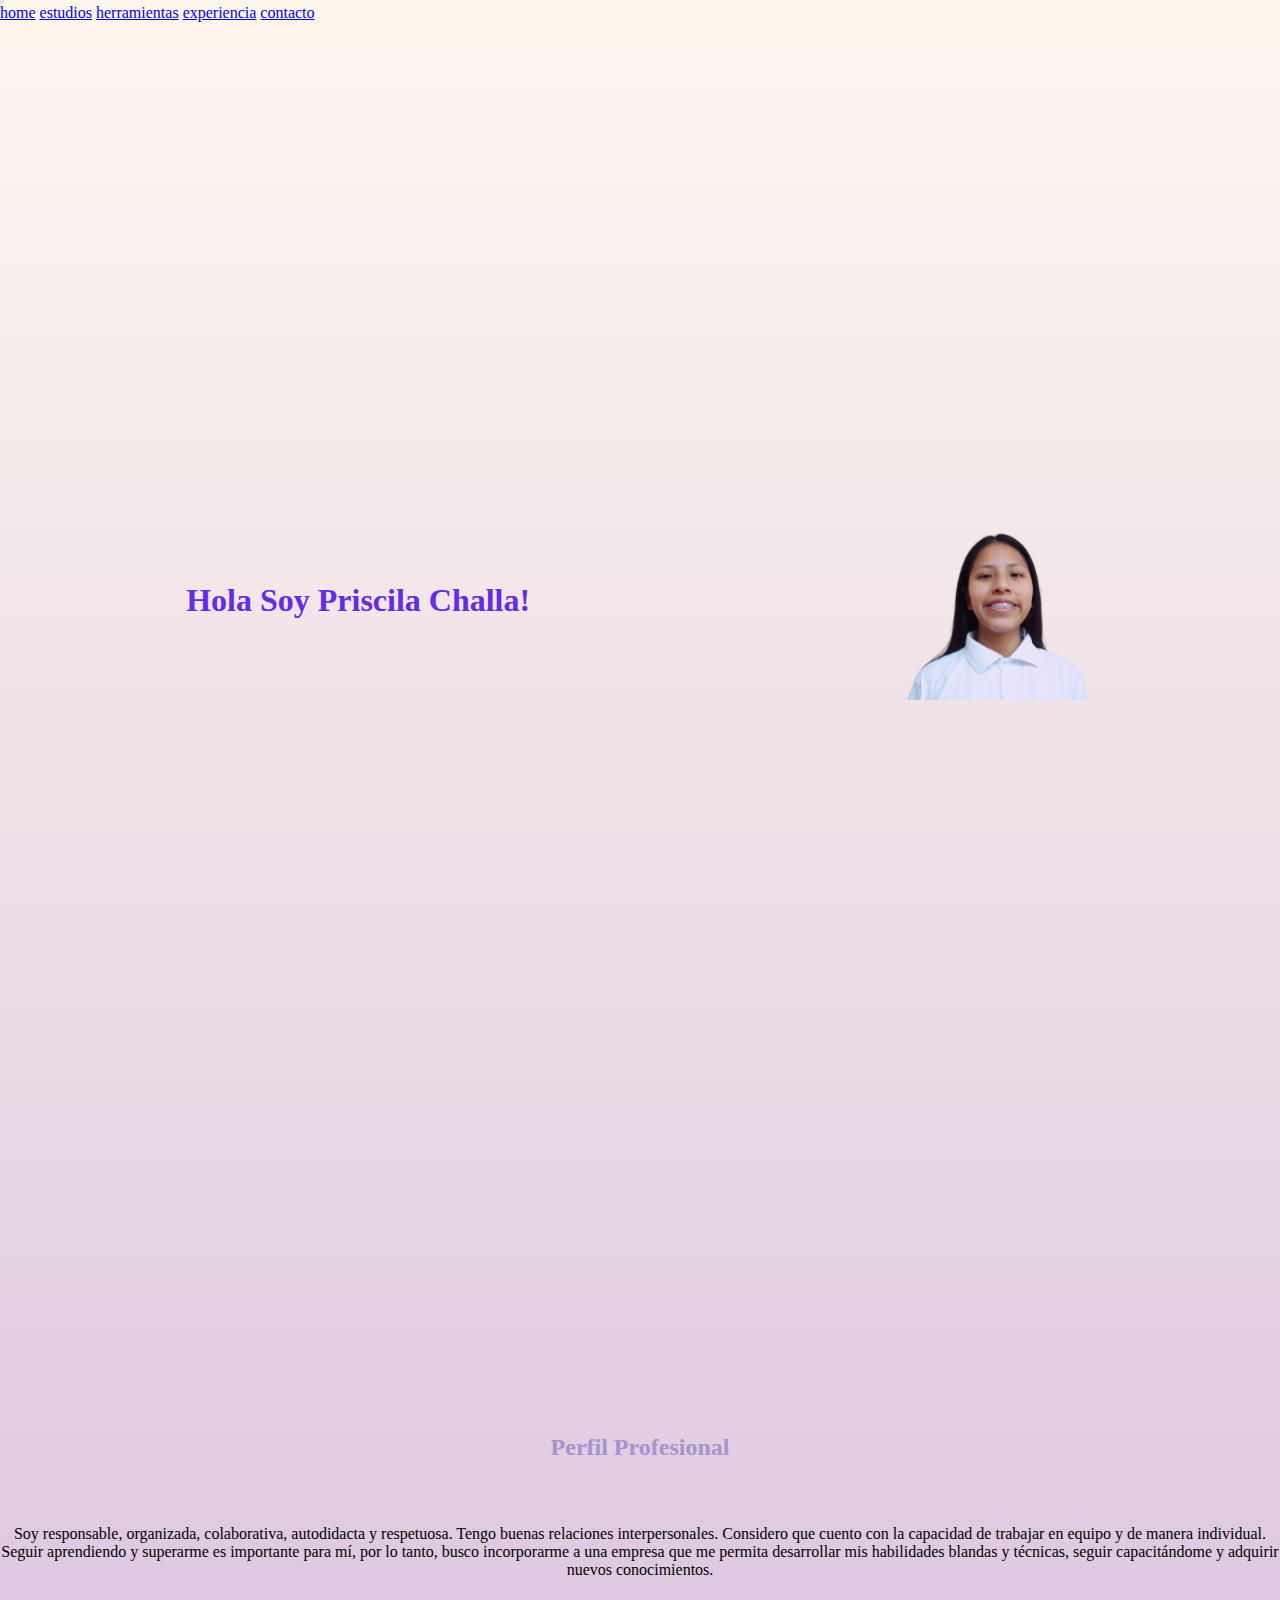
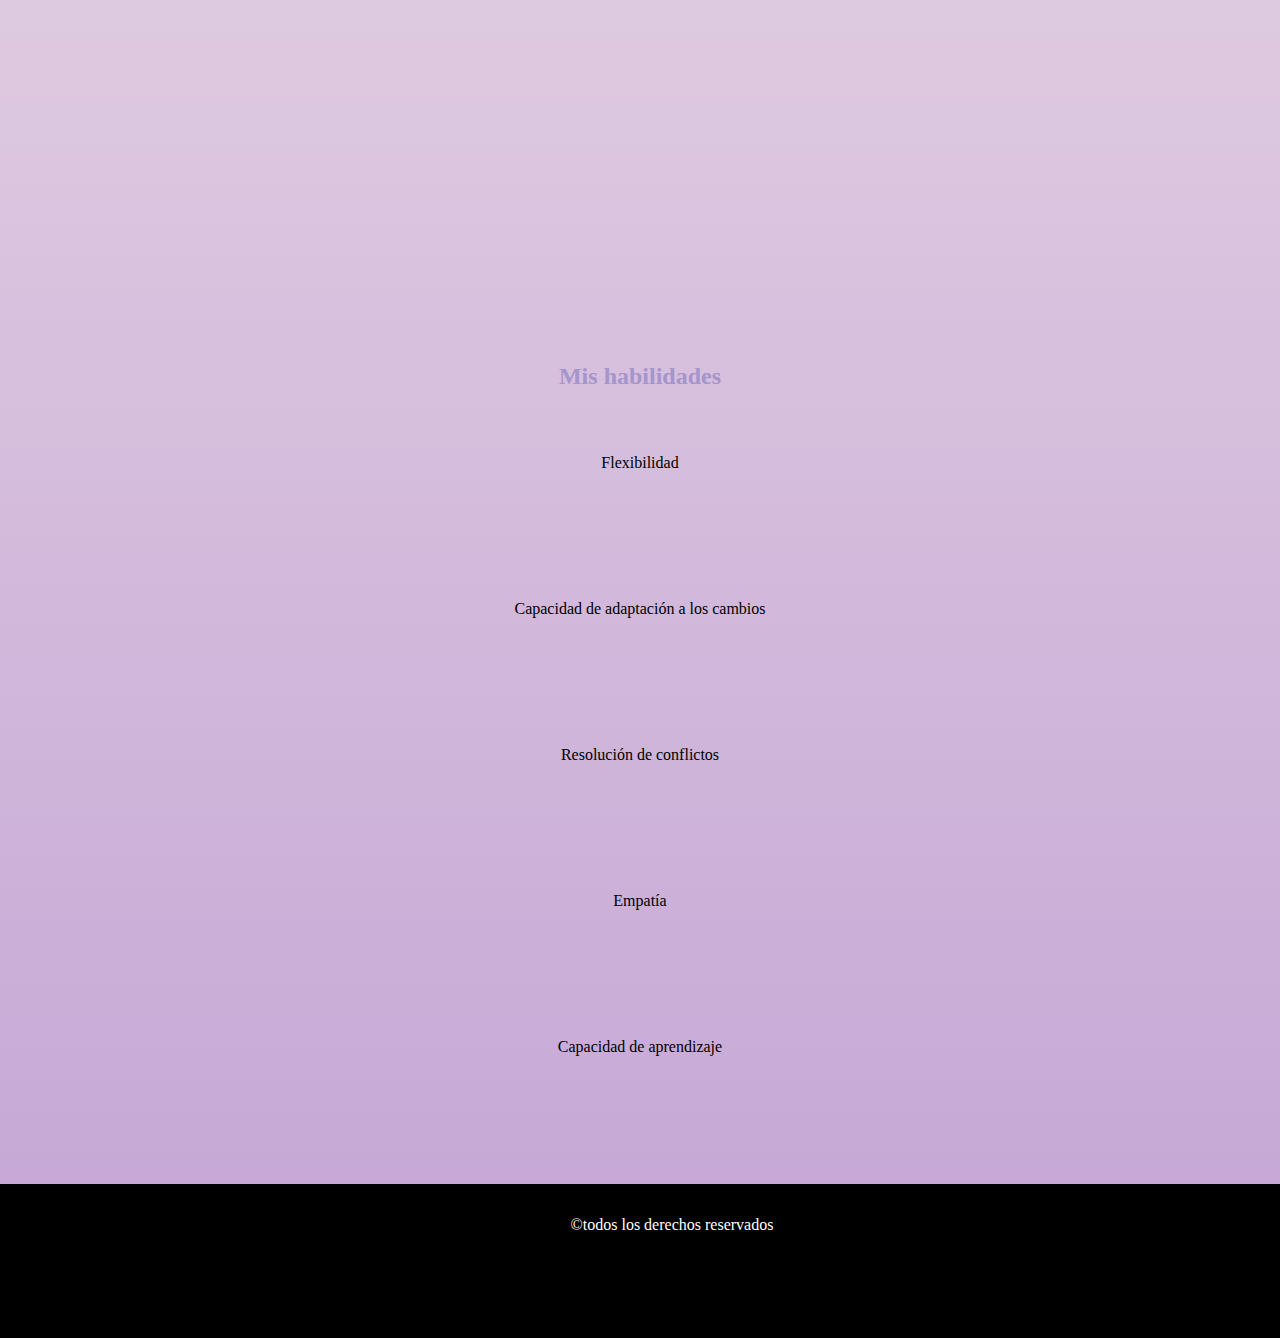
<file: Challa/index.html>
<html>
<head>
    <meta charset="UTF-8">
    <meta name="viewport" content="width=device-width, initial-scale=1.0">
    <title>Priscila Challa | cv</title>
    <link rel="stylesheet" href="hojaestilo.css/estilo.css">

    <link href="https://cdn.jsdelivr.net/npm/bootstrap@5.3.0/dist/css/bootstrap.min.css" rel="stylesheet" integrity="sha384-9ndCyUaIbzAi2FUVXJi0CjmCapSmO7SnpJef0486qhLnuZ2cdeRhO02iuK6FUUVM" crossorigin="anonymous">
    <link rel="stylesheet" href="https://cdn.jsdelivr.net/npm/bootstrap-icons@1.10.5/font/bootstrap-icons.css">
</head>
<body class="bg-light">
    <!-- navbar -->
    <nav class="navbar navbar-expand-md navbar-light fixed-top bg-light navbar-main"> 
        <div class="container">
            <!-- branding -->
            
            <!-- btn -->
            <button class="navbar-toggler" 
                data-bs-toggle="collapse" 
                data-bs-target="#mainNav" 
                aria-controls="mainNav" 
                aria-expanded="false" 
                aria-label="Barra de navegacion">
                <span class="navbar-toggler-icon"></span>
            </button>

            <!-- items -->
            <div class="collapse navbar-collapse" id="mainNav">
                <div class="navbar-nav ms-auto text-dark">
                    <a href="index.html" class="nav-link active">home</a>
                    <a href="./secciones/estudios.html" class="nav-link">estudios</a>
                    <a href="./secciones/herramientas.html" class="nav-link">herramientas</a>
                    <a href="./secciones/experiencia.html" class="nav-link">experiencia</a>
                    <a href="./secciones/contacto.html" class="nav-link">contacto</a>
                </div>
            </div>
        </div>
    </nav>


    <div class="caja">
        <h1>Hola Soy Priscila Challa!</h1>
        <img src="img/cv.png">
    </div>
    



<h2>Perfil Profesional</h2>
<p>Soy responsable, organizada, colaborativa, autodidacta y respetuosa. Tengo buenas relaciones interpersonales. Considero que cuento con la capacidad de trabajar en equipo y de manera individual. Seguir aprendiendo y superarme es importante para mí, por lo tanto, busco incorporarme a una empresa que me permita desarrollar mis habilidades blandas y técnicas, seguir capacitándome y adquirir nuevos conocimientos.




</p>

<h2>Mis habilidades</h2>
    <p>Flexibilidad </p>
    <p>Capacidad de adaptación a los cambios</p>
    <p>Resolución de conflictos</p> 
    <p>Empatía</p>
    <p>Capacidad de aprendizaje</p>


    
    <footer>
        <p>&copy;todos los derechos reservados</p>
    </footer>

    <script src="https://cdn.jsdelivr.net/npm/bootstrap@5.3.0/dist/js/bootstrap.bundle.min.js" integrity="sha384-geWF76RCwLtnZ8qwWowPQNguL3RmwHVBC9FhGdlKrxdiJJigb/j/68SIy3Te4Bkz" crossorigin="anonymous"></script>
</body>
</html>
</file>
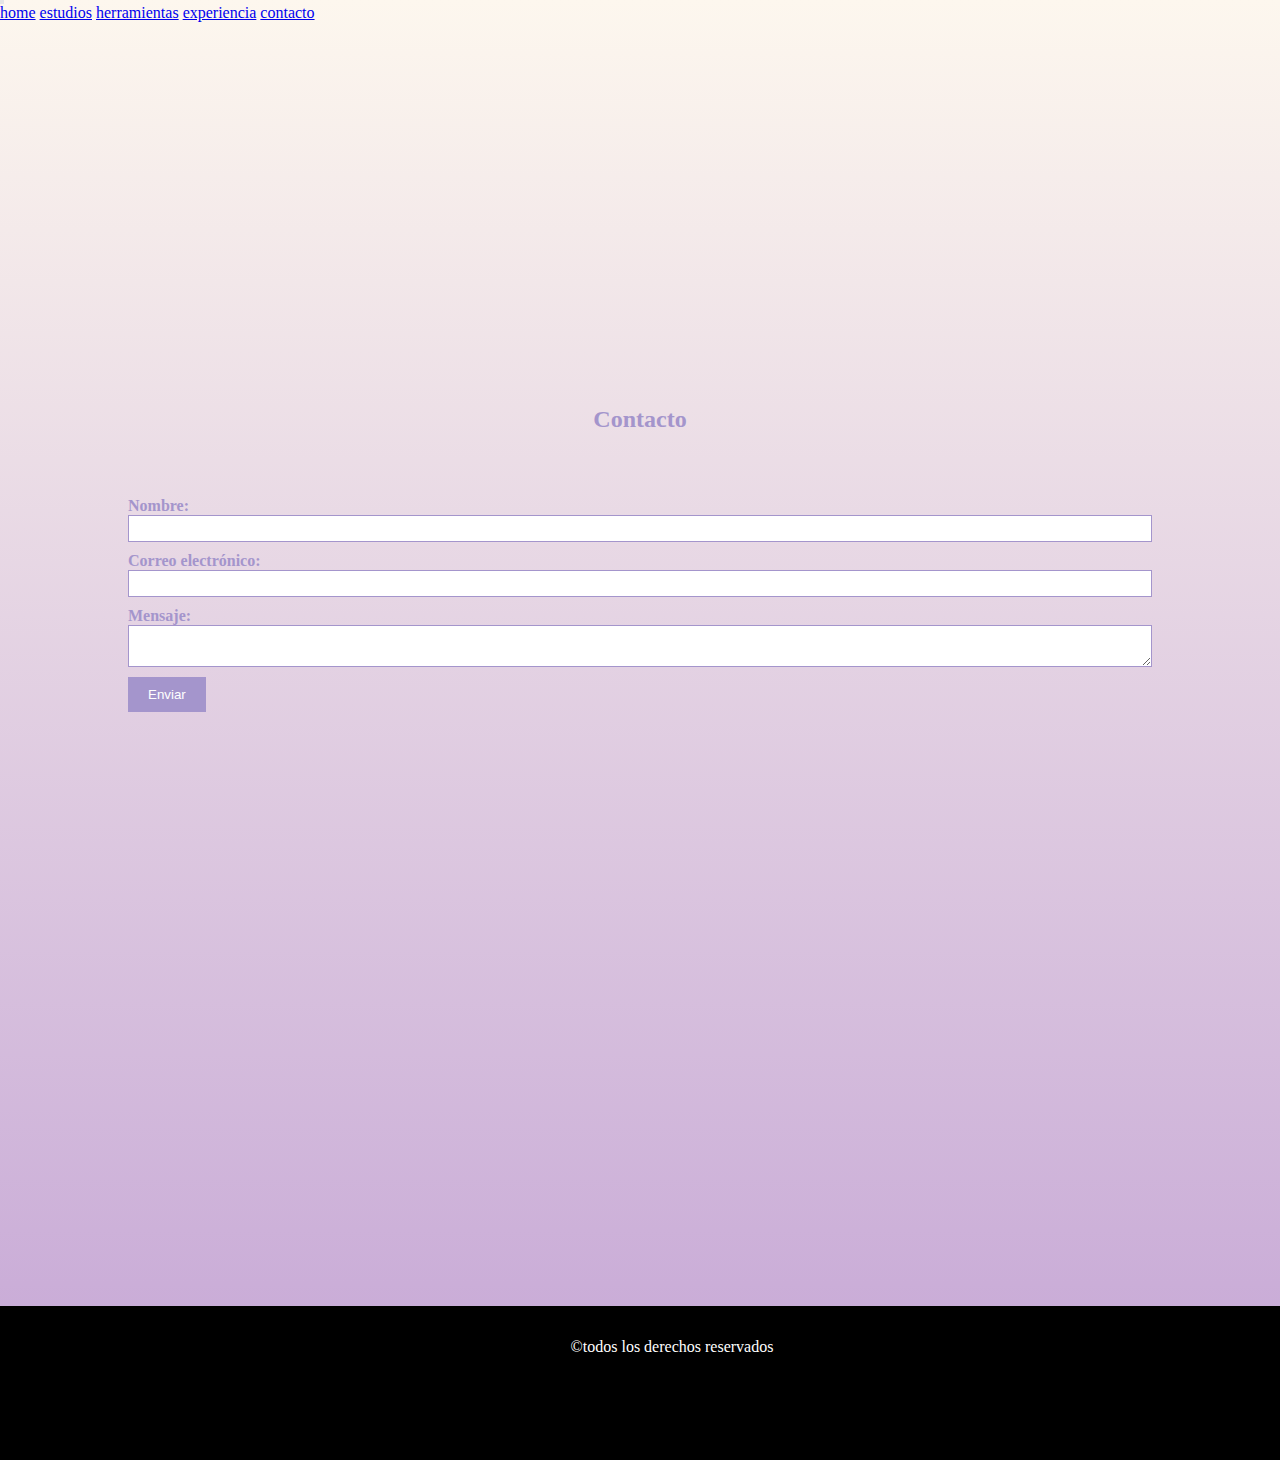
<file: Challa/secciones/contacto.html>
<html>
<head>
    <meta charset="UTF-8">
    <meta name="viewport" content="width=device-width, initial-scale=1.0">
    <title>Priscila Challa | cv</title>
    <link rel="stylesheet" href="../hojaestilo.css/estilo.css">

    <link href="https://cdn.jsdelivr.net/npm/bootstrap@5.3.0/dist/css/bootstrap.min.css" rel="stylesheet" integrity="sha384-9ndCyUaIbzAi2FUVXJi0CjmCapSmO7SnpJef0486qhLnuZ2cdeRhO02iuK6FUUVM" crossorigin="anonymous">
    <link rel="stylesheet" href="https://cdn.jsdelivr.net/npm/bootstrap-icons@1.10.5/font/bootstrap-icons.css">
</head>
<body class="bg-light">
    <!-- navbar -->
    <nav class="navbar navbar-expand-md navbar-light fixed-top bg-light navbar-main"> 
        <div class="container">
            <!-- branding -->
            
            <!-- btn -->
            <button class="navbar-toggler" 
                data-bs-toggle="collapse" 
                data-bs-target="#mainNav" 
                aria-controls="mainNav" 
                aria-expanded="false" 
                aria-label="Barra de navegacion">
                <span class="navbar-toggler-icon"></span>
            </button>

            <!-- items -->
            <div class="collapse navbar-collapse" id="mainNav">
                <div class="navbar-nav ms-auto text-dark">
                    <a href="../index.html" class="nav-link active">home</a>
                    <a href="estudios.html" class="nav-link">estudios</a>
                    <a href="herramientas.html" class="nav-link">herramientas</a>
                    <a href="experiencia.html" class="nav-link">experiencia</a>
                    <a href="contacto.html" class="nav-link">contacto</a>
                </div>
            </div>
        </div>
    </nav>

<div class="contenedor">
        <h2>Contacto</h2>
    <form action="/my-handling-form-page" method="post">
        <ul>

            <li>
                <label for="name">Nombre:</label>
                <input type="text" id="name" name="user_name" />
            </li>

            <li>
                <label for="mail">Correo electrónico:</label>
                <input type="email" id="mail" name="user_email" />
            </li>

        <li>
                <label for="msg">Mensaje:</label>
                <textarea id="msg" name="user_message"></textarea>
        </li>
        <input type="submit" value="Enviar">
    </form>
</div>

    <footer>
        <p>&copy;todos los derechos reservados</p>
    </footer>

</body>
</html>
</file>
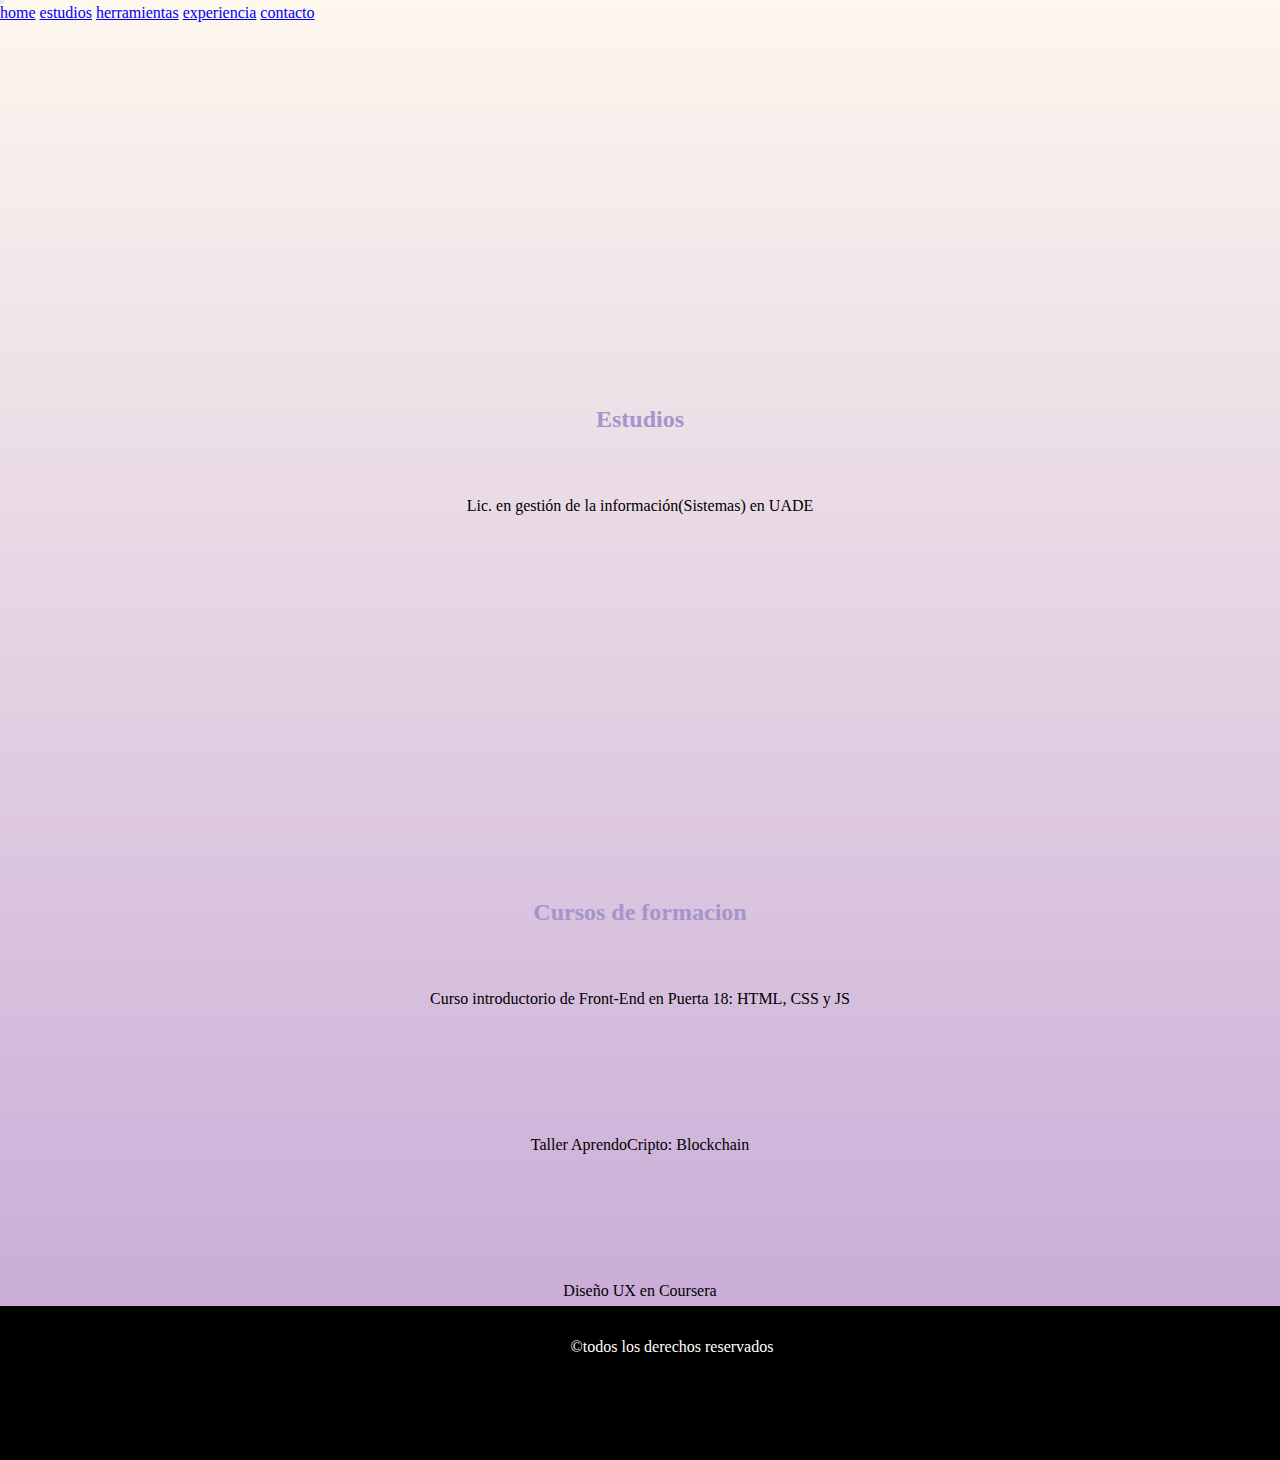
<file: Challa/secciones/estudios.html>
<html>
<head>
    <meta charset="UTF-8">
    <meta name="viewport" content="width=device-width, initial-scale=1.0">
    <title>Priscila Challa | cv</title>
    <link rel="stylesheet" href="../hojaestilo.css/estilo.css">

    <link href="https://cdn.jsdelivr.net/npm/bootstrap@5.3.0/dist/css/bootstrap.min.css" rel="stylesheet" integrity="sha384-9ndCyUaIbzAi2FUVXJi0CjmCapSmO7SnpJef0486qhLnuZ2cdeRhO02iuK6FUUVM" crossorigin="anonymous">
    <link rel="stylesheet" href="https://cdn.jsdelivr.net/npm/bootstrap-icons@1.10.5/font/bootstrap-icons.css">
</head>
<body class="bg-light">
    <!-- navbar -->
    <nav class="navbar navbar-expand-md navbar-light fixed-top bg-light navbar-main"> 
        <div class="container">
            <!-- branding -->
            
            <!-- btn -->
            <button class="navbar-toggler" 
                data-bs-toggle="collapse" 
                data-bs-target="#mainNav" 
                aria-controls="mainNav" 
                aria-expanded="false" 
                aria-label="Barra de navegacion">
                <span class="navbar-toggler-icon"></span>
            </button>

            <!-- items -->
            <div class="collapse navbar-collapse" id="mainNav">
                <div class="navbar-nav ms-auto text-dark">
                    <a href="../index.html" class="nav-link active">home</a>
                    <a href="estudios.html" class="nav-link">estudios</a>
                    <a href="herramientas.html" class="nav-link">herramientas</a>
                    <a href="experiencia.html" class="nav-link">experiencia</a>
                    <a href="contacto.html" class="nav-link">contacto</a>
                </div>
            </div>
        </div>
    </nav>

    <div class="contenedor">
        <h2>Estudios</h2>
        <p>Lic. en gestión de la información(Sistemas) en UADE</p>
    
        <h2>Cursos de formacion</h2>
        <p>Curso introductorio de Front-End en Puerta 18: HTML, CSS y JS</p>
        <p>Taller AprendoCripto: Blockchain</p>
        <p>Diseño UX en Coursera</p>
    </div>




    <footer>
        <p>&copy;todos los derechos reservados</p>
    </footer>


</body>
</html>
</file>
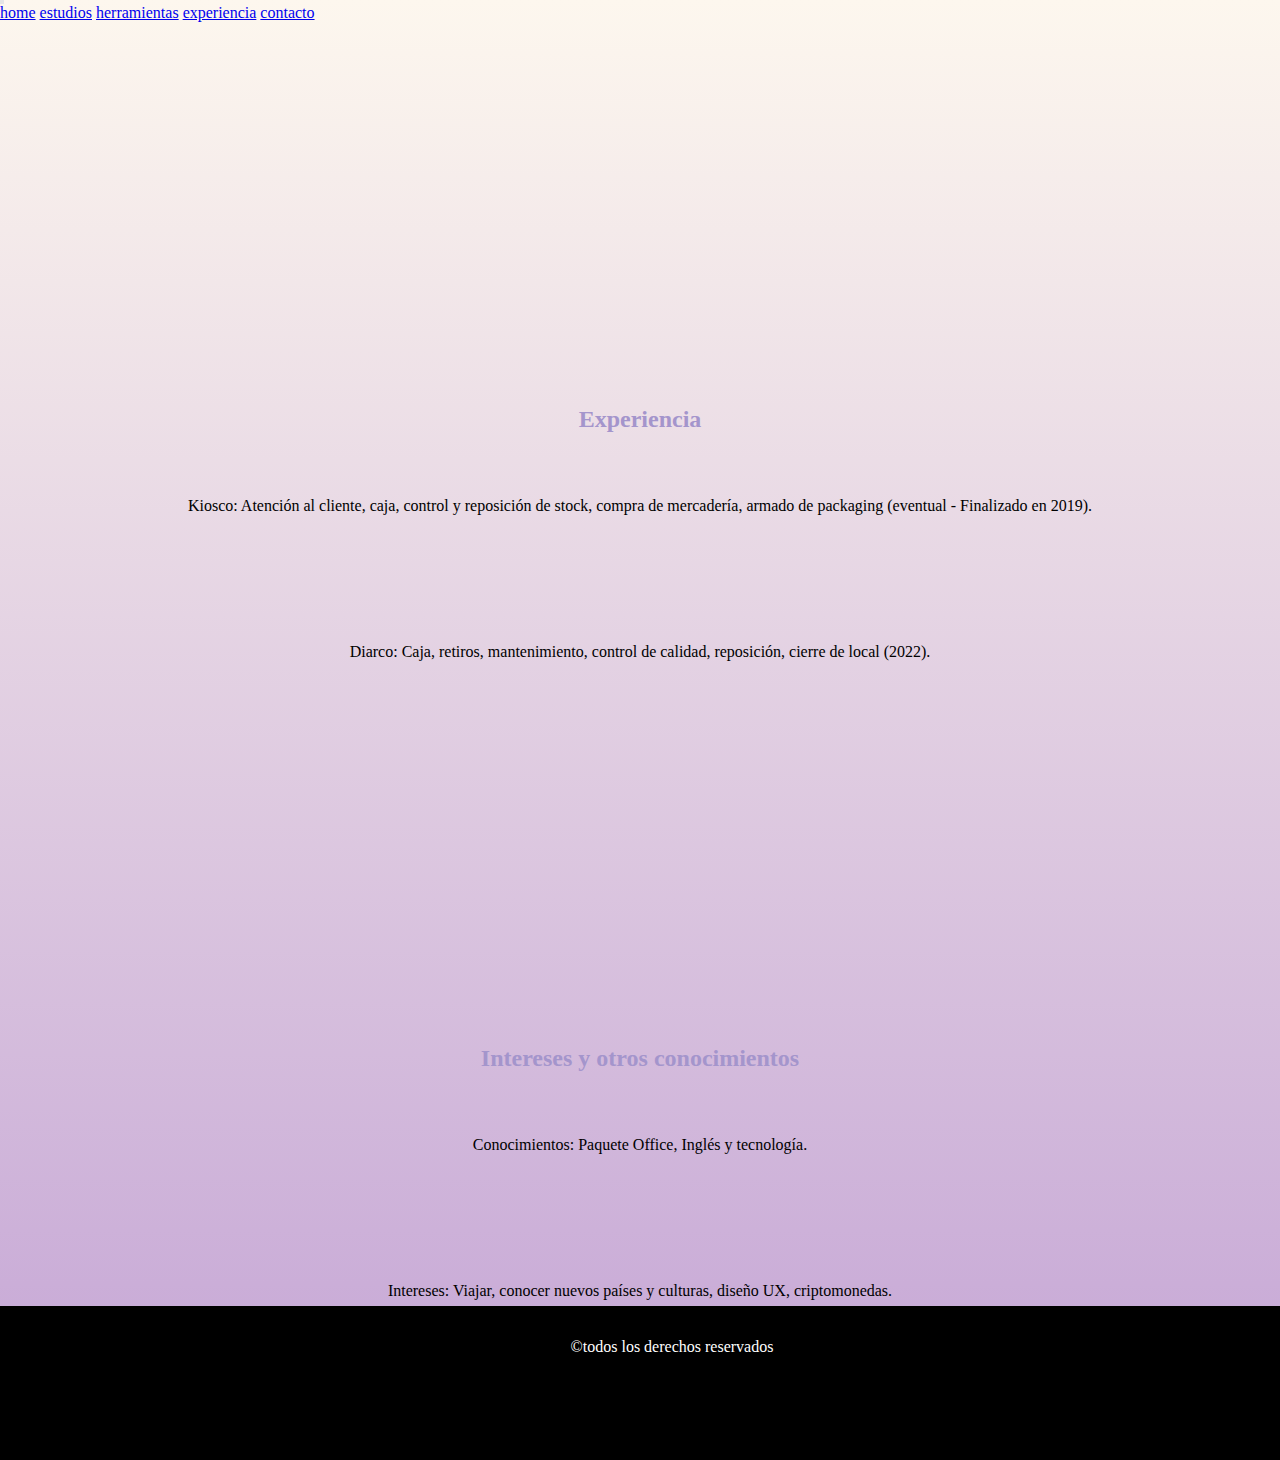
<file: Challa/secciones/experiencia.html>
<html>
<head>
    <meta charset="UTF-8">
    <meta name="viewport" content="width=device-width, initial-scale=1.0">
    <title>Priscila Challa | cv</title>
    <link rel="stylesheet" href="../hojaestilo.css/estilo.css">

    <link href="https://cdn.jsdelivr.net/npm/bootstrap@5.3.0/dist/css/bootstrap.min.css" rel="stylesheet" integrity="sha384-9ndCyUaIbzAi2FUVXJi0CjmCapSmO7SnpJef0486qhLnuZ2cdeRhO02iuK6FUUVM" crossorigin="anonymous">
    <link rel="stylesheet" href="https://cdn.jsdelivr.net/npm/bootstrap-icons@1.10.5/font/bootstrap-icons.css">
</head>
<body class="bg-light">
    <!-- navbar -->
    <nav class="navbar navbar-expand-md navbar-light fixed-top bg-light navbar-main"> 
        <div class="container">
            <!-- branding -->
            
            <!-- btn -->
            <button class="navbar-toggler" 
                data-bs-toggle="collapse" 
                data-bs-target="#mainNav" 
                aria-controls="mainNav" 
                aria-expanded="false" 
                aria-label="Barra de navegacion">
                <span class="navbar-toggler-icon"></span>
            </button>

            <!-- items -->
            <div class="collapse navbar-collapse" id="mainNav">
                <div class="navbar-nav ms-auto text-dark">
                    <a href="../index.html" class="nav-link active">home</a>
                    <a href="estudios.html" class="nav-link">estudios</a>
                    <a href="herramientas.html" class="nav-link">herramientas</a>
                    <a href="experiencia.html" class="nav-link">experiencia</a>
                    <a href="contacto.html" class="nav-link">contacto</a>
                </div>
            </div>
        </div>
    </nav>

<div class="contenedor">
    <h2>Experiencia</h2>
<p>Kiosco: Atención al cliente, caja, control y reposición de stock, compra de mercadería, armado de packaging (eventual - Finalizado en 2019).</p>
<p>Diarco: Caja, retiros, mantenimiento, control de calidad, reposición, cierre de local (2022).</p>

<h2>Intereses y otros conocimientos</h2>
<p>Conocimientos: Paquete Office, Inglés y tecnología.</p>
<p>Intereses: Viajar, conocer nuevos países y culturas, diseño UX, criptomonedas.</p>
<p>Deportes: Natación, Básquetbol y Vóley. </p>
</div>



<footer>
    <p>&copy;todos los derechos reservados</p>
</footer>
</body>
</html>
</file>
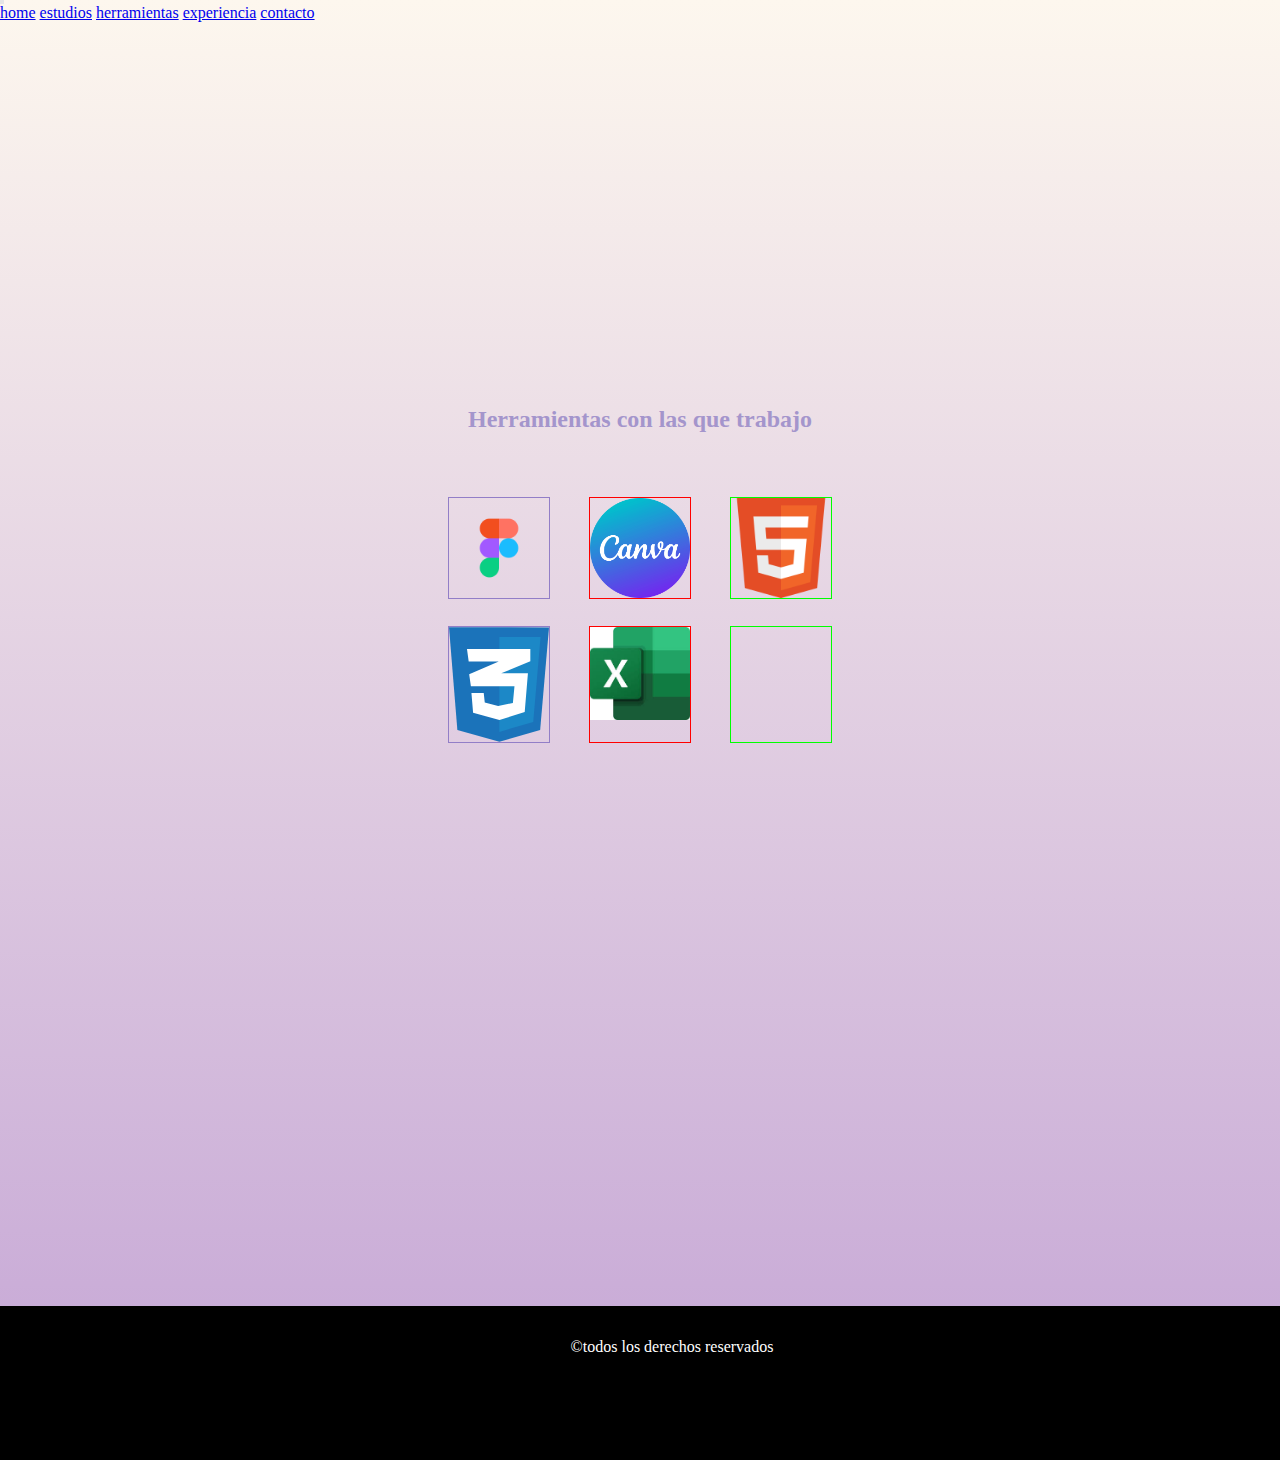
<file: Challa/secciones/herramientas.html>
<html>
<head>
    <meta charset="UTF-8">
    <meta name="viewport" content="width=device-width, initial-scale=1.0">
    <title>Priscila Challa | cv</title>
    <link rel="stylesheet" href="../hojaestilo.css/estilo.css">

    <link href="https://cdn.jsdelivr.net/npm/bootstrap@5.3.0/dist/css/bootstrap.min.css" rel="stylesheet" integrity="sha384-9ndCyUaIbzAi2FUVXJi0CjmCapSmO7SnpJef0486qhLnuZ2cdeRhO02iuK6FUUVM" crossorigin="anonymous">
    <link rel="stylesheet" href="https://cdn.jsdelivr.net/npm/bootstrap-icons@1.10.5/font/bootstrap-icons.css">
</head>
<body class="bg-light">
    <!-- navbar -->
    <nav class="navbar navbar-expand-md navbar-light fixed-top bg-light navbar-main"> 
        <div class="container">
            <!-- branding -->
            
            <!-- btn -->
            <button class="navbar-toggler" 
                data-bs-toggle="collapse" 
                data-bs-target="#mainNav" 
                aria-controls="mainNav" 
                aria-expanded="false" 
                aria-label="Barra de navegacion">
                <span class="navbar-toggler-icon"></span>
            </button>

            <!-- items -->
            <div class="collapse navbar-collapse" id="mainNav">
                <div class="navbar-nav ms-auto text-dark">
                    <a href="../index.html" class="nav-link active">home</a>
                    <a href="estudios.html" class="nav-link">estudios</a>
                    <a href="herramientas.html" class="nav-link">herramientas</a>
                    <a href="experiencia.html" class="nav-link">experiencia</a>
                    <a href="contacto.html" class="nav-link">contacto</a>
                </div>
            </div>
        </div>
    </nav>

    <div class="contenedor">
        <h2>Herramientas con las que trabajo</h2>
    <div class="grid">
    <div class="caja1">
        <img src="../img/figma-logo.png">
    </div>
    <div class="caja2">
        <img src="../img/logocanva.png" alt="">
    </div>
    <div class="caja3">
        <img src="../img/html logo.png" alt="">
    </div>
    <div class="caja4">
        <img src="../img/logocss.svg" alt="">
    </div>
    <div class="caja5">
        <img src="../img/descarga.jpg" alt="">
    </div>
    <div class="caja6"></div>
</div>
    </div>

    <footer>
        <p>&copy;todos los derechos reservados</p>
    </footer>

</body>
</html>
</file>
<file: Challa/hojaestilo.css/estilo.css>
*{
    margin: 0;
    padding: 0;
}


:root 
{
    --color-blue-medium: #8fe2e4;
    --color-purple: #632ce7;
    --color-gray: #ccc;
    --color-gray-medium: #f8f9fa;
    --color-yellow: #fac32c;
}

.navbar-main :active
{
    text-decoration: underline wavy var(--color-purple);
    text-underline-offset: ppx;
}


body 
{   
    background-image: linear-gradient( to bottom, #FDF7EE, #C4A4D5);
}

h1
{
    color: #632ce7;
}

.grid {
    width: 30%;
    height: 30%;
    margin: 0 auto;
    text-align: center;
    margin-bottom: 5%;

    display: grid;

    grid-template-columns: auto auto auto;
    grid-template-rows: auto auto auto;
    gap: 10%;
}

.caja1 {
    border: 1px solid #927ec7;
}

/* Estilos adicionales para las cajas */
.caja2 {
    border: 1px solid #ff0000;
}

.caja3 {
    border: 1px solid #00ff00;
}

.caja4 {
    border: 1px solid #927ec7;
}
.caja5 {
    border: 1px solid #ff0000;
}
.caja6{
    border: 1px solid #00ff00;
}
/* ... y así sucesivamente para cada caja */

.caja1 img {
    width: 100%;
    height: auto;
}

.caja2 img {
    width: 100%;
    height: auto;
}

.caja3 img {
    width: 100%;
    height: auto;
}

.caja4 img {
    width: 100%;
    height: auto;
}

.caja5 img {
    width: 100%;
    height: auto;
}

.caja6 img {
    width: 100%;
    height: 30%;
}

/*------home----------*/
.caja {
    display: flex;
    align-items: center;
    margin-top: 10%;
    height: 100vh;
}

.caja h1 {
    margin: auto;
}

h1
{   
    text-align: center;
    margin-top: 50%;
}

.caja img {
    max-width: 200px;
    max-height: 200px;
    margin: auto;
}

/*---*/
section
{
    height: 100vh;
}
h2
{
    margin-top: 30%;
    text-align: center;
}

p
{
    margin: o auto;
    text-align: center;
    margin-bottom: 10%;
}




/*formulario*/
form {
    width: 80%;
    margin: 0 auto;
}

h2 {
    color: #a495cc; 
    margin-bottom: 5%;
}

ul {
    list-style-type: none;
    padding: 0;
}

li {
    margin-bottom: 10px;
}

label {
    display: block;
    color: #a495cc; 
    font-weight: bold;
}

input[type="text"],
input[type="email"],
textarea {
    width: 100%;
    padding: 5px;
    border: 1px solid #a495cc; 
}
input[type="text"]:focus,
input[type="email"]:focus,
textarea:focus {
    outline: none;
    border-color: #a495cc;
}

input[type="submit"] {
    background-color: #a495cc;
    color: #fff;
    padding: 10px 20px;
    border: none;
    cursor: pointer;
}

input[type="submit"]:hover {
    background-color: #a495cc; 
}




/******* ----------------------*/
.contenedor
{
    margin-top: 15%;
    height: 100vh;
}


footer
{
    background-color: black;
    width: 100%;
    height: 10%;
    color: white;
    justify-content: center;
    padding: 2rem;
}
</file>
